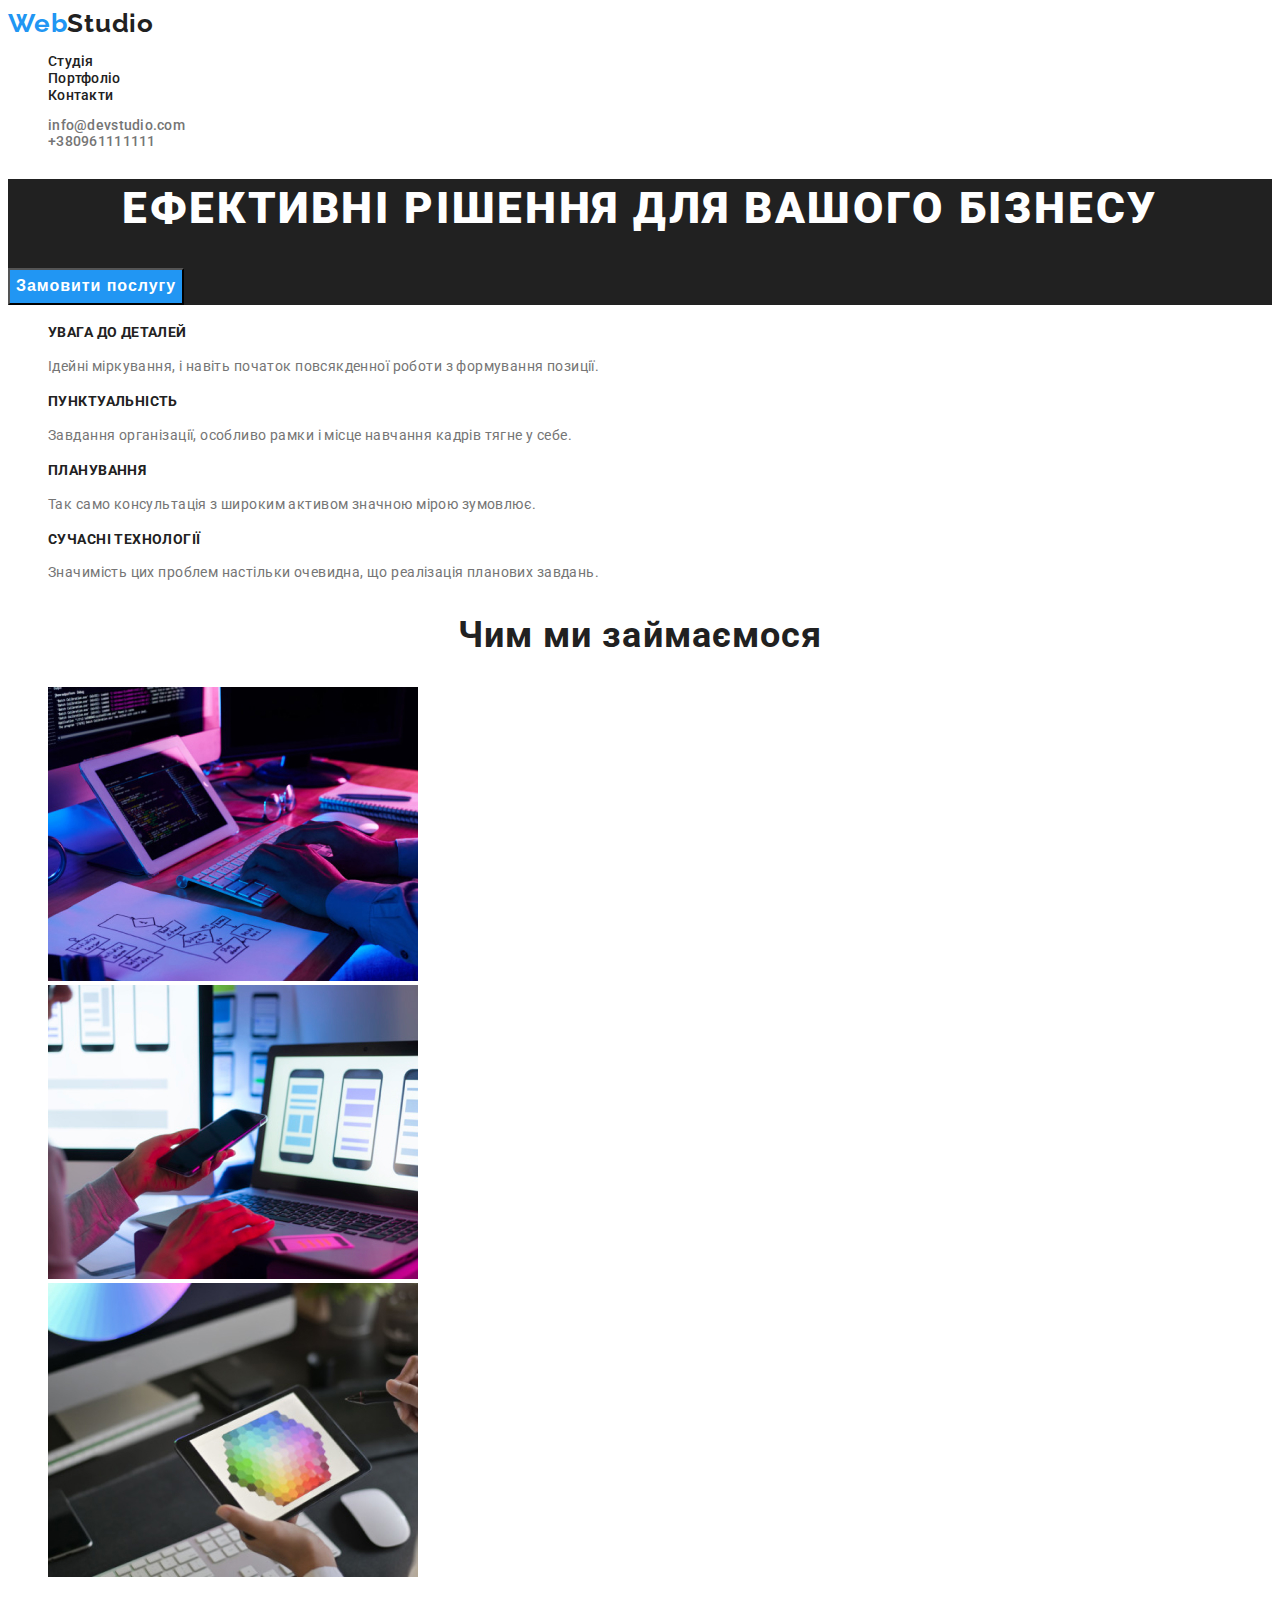
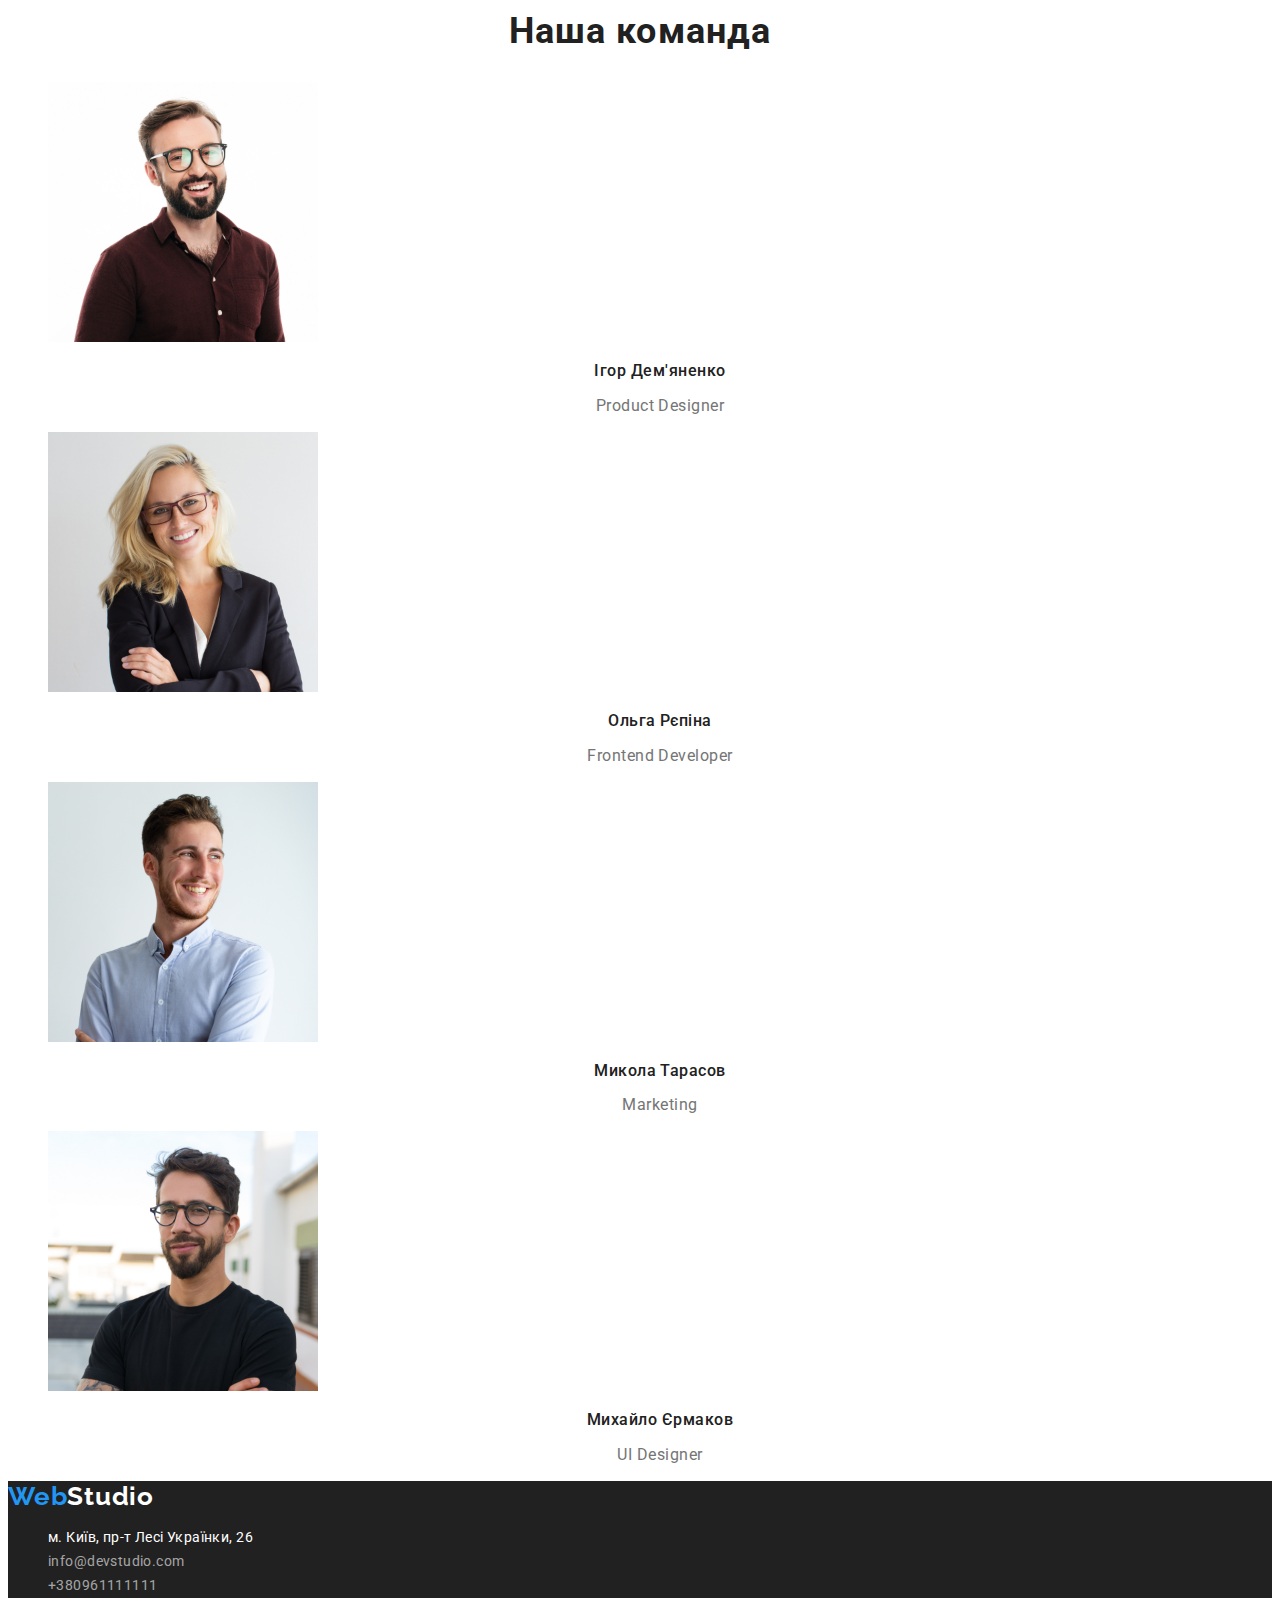
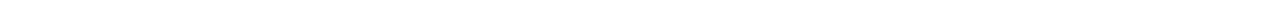
<file: index.html>
<!DOCTYPE html>
<html lang="uk">

<head>
    <meta charset="UTF-8"/>
    <meta http-equiv="X-UA-Compatible" content="IE-edge"/>
    <meta name="viewport" content="width-device-width, initial-scale=1.0"/>
    <title>Web Studio</title>
    <link href="https://fonts.googleapis.com/css2?family=Raleway:wght@700&family=Roboto:wght@400;500;700;900&display=swap" rel="stylesheet">
    <link rel="stylesheet" href="./css/styles.css">
</head>

<body class="page">
    <header class="header">
        <nav class="main-nav">
            <a class="header-logo-link" href="#">Web<span class="header-logo-link-text">Studio</span></a>
                
            <ul class="list">
                <li class="list-item-link"><a class="header-link" href="">Студія </a></li>
                <li class="list-item-link"><a class="header-link" href="./portfolio.html">Портфоліо </a></li>
                <li class="list-item-link"><a class="header-link" href="">Контакти</a></li>
            </ul>
        </nav>
        <ul class="list">
            <li class="list-item"><a class="link-address" href="mailto:info@devstudio.com">info@devstudio.com</a></li>
            <li class="list-item"><a class="link-address" href="tel:+380961111111">+380961111111</a></li>
        </ul>
    </header>
    <main>
        <section class="hero">
            <h1 class="hero-title">Ефективні рішення для вашого бізнесу</h1>
            <button class="btn" type="button">Замовити послугу</button>
        </section>
        <section>
            <h2 class="basics-work"> </h2>
            <ul class="list">
                <li class="works">
                    <h3 class="basic-points">УВАГА ДО ДЕТАЛЕЙ </h3>
                    <p class="points">Ідейні міркування, і навіть початок повсякденної роботи з формування позиції.</p>
                </li>
                <li class="works">
                    <h3 class="basic-points">ПУНКТУАЛЬНІСТЬ</h3>
                    <p class="points">Завдання організації, особливо рамки і місце навчання кадрів тягне у себе.</p>
                </li>
                <li class="works">
                    <h3 class="basic-points">ПЛАНУВАННЯ</h3>
                    <p class="points">Так само консультація з широким активом значною мірою зумовлює.</p>
                </li>
                <li class="works">
                    <h3 class="basic-points">СУЧАСНІ ТЕХНОЛОГІЇ</h3>
                    <p class="points">Значимість цих проблем настільки очевидна, що реалізація планових завдань.</p>
                </li>

            </ul>
        </section>
        <section>
            <h2 class="presented-works"> Чим ми займаємося</h2>
            <ul class="list">
                <li class="list-works"><img class="img" src="./homework/Images/imagesbody/box 1.jpg" alt="розробка" width="370" height="294"> </li>
                <li class="list-works"><img class="img" src="./homework/Images/imagesbody/box 2.jpg" alt="тестування" width="370" height="294"> </li>
                <li class="list-works"><img class="img" src="./homework/Images/imagesbody/box 3.jpg" alt="дизайн" width="370" height="294"> </li>
            </ul>
        </section>
        <section>
            <h2 class="team">Наша команда</h2>
            <ul class="list">
                <li class="list-employees">
                    <img class="img" src="./homework/Images/imagesbody/photo1.jpg" alt="фото співробітника" width="270" height="260">
                    <h3 class="full-name">Ігор Дем'яненко</h3>
                    <p class="position"> Product Designer</p>
                </li>
                <li class="list-employees">
                    <img class="img" src="./homework/Images/imagesbody/photo2.jpg" alt="фото співробітника" width="270" height="260">
                    <h3 class="full-name" >Ольга Рєпіна</h3>
                    <p class="position">Frontend Developer</p>
                </li>
                <li class="list-employees">
                    <img class="img" src="./homework/Images/imagesbody/photo3.jpg" alt="фото співробітника" width="270" height="260">
                    <h3 class="full-name" >Микола Тарасов</h3>
                    <p class="position">Marketing</p>
                </li>
                <li class="list-employees">
                    <img class="img" src="./homework/Images/imagesbody/photo4.jpg" alt="фото співробітника" width="270" height="260">
                    <h3 class="full-name" >Михайло Єрмаков</h3>
                    <p class="position">UI Designer</p>
                </li>
            </ul>
        </section>
    </main>
    <footer class="footer">
        <a  class="footer-logo-link" href="#">Web<span class="footer-logo-link-text">Studio</span></a>
        <address class="footer-address">
        <ul class="footer-address-list">
            <li class="footer-address-list-item"><a class="link" href="https://www.google.com/maps/place/%D0%B1%D1%83%D0%BB.+%D0%9B%D0%B5%D1%81%D0%B8+%D0%A3%D0%BA%D1%80%D0%B0%D0%B8%D0%BD%D0%BA%D0%B8,+26,+%D0%9A%D0%B8%D0%B5%D0%B2,+02000/@50.4265807,30.5383858,17z/data=!3m1!4b1!4m5!3m4!1s0x40d4cf0e033ecbe9:0x57a4dffefec77da0!8m2!3d50.4265807!4d30.5383858">м. Київ, пр-т Лесі Українки, 26</a></li>
            <li class="footer-address-item"><a class="link" href="mailto:info@devstudio.com">info@devstudio.com</a></li>
            <li class="footer-address-item"><a class="link" href="tel:+380961111111">+380961111111</a></li>
        </ul>
        </address>
    </footer>

</body>

</html>
</file>
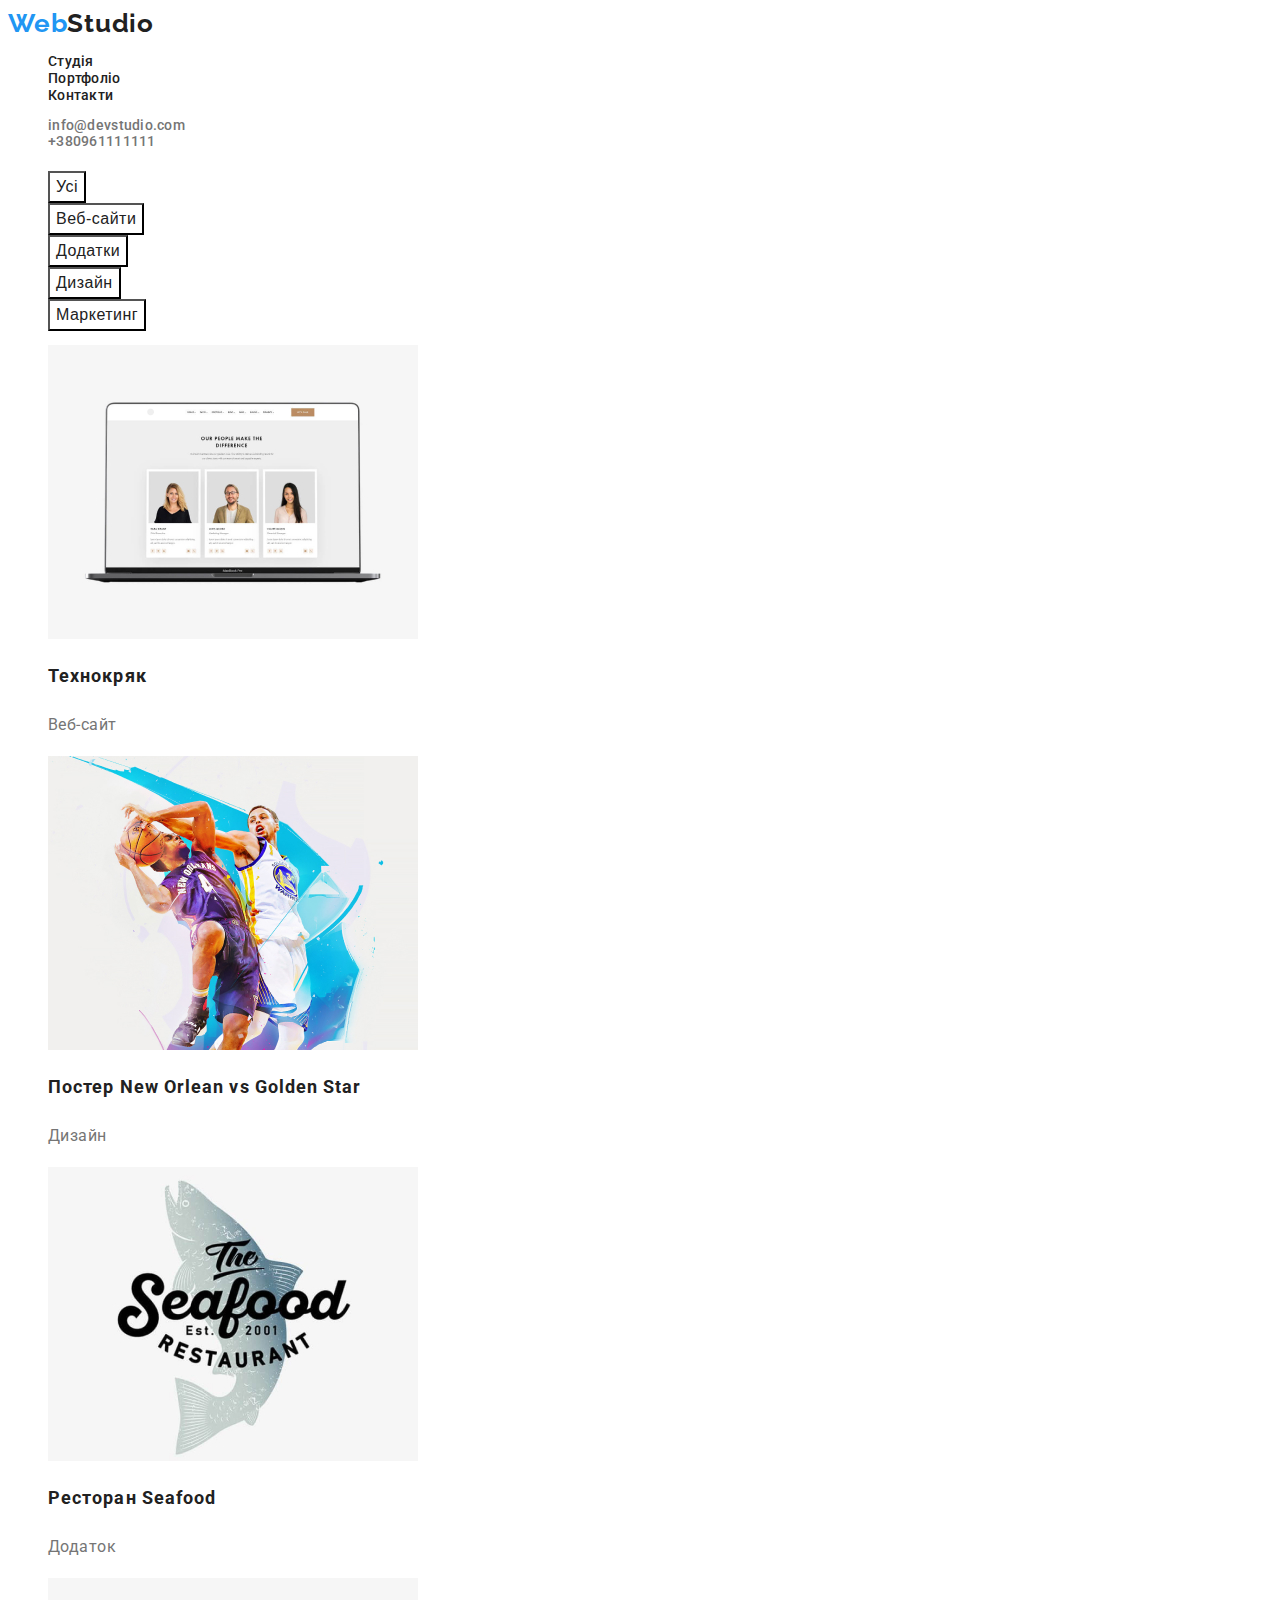
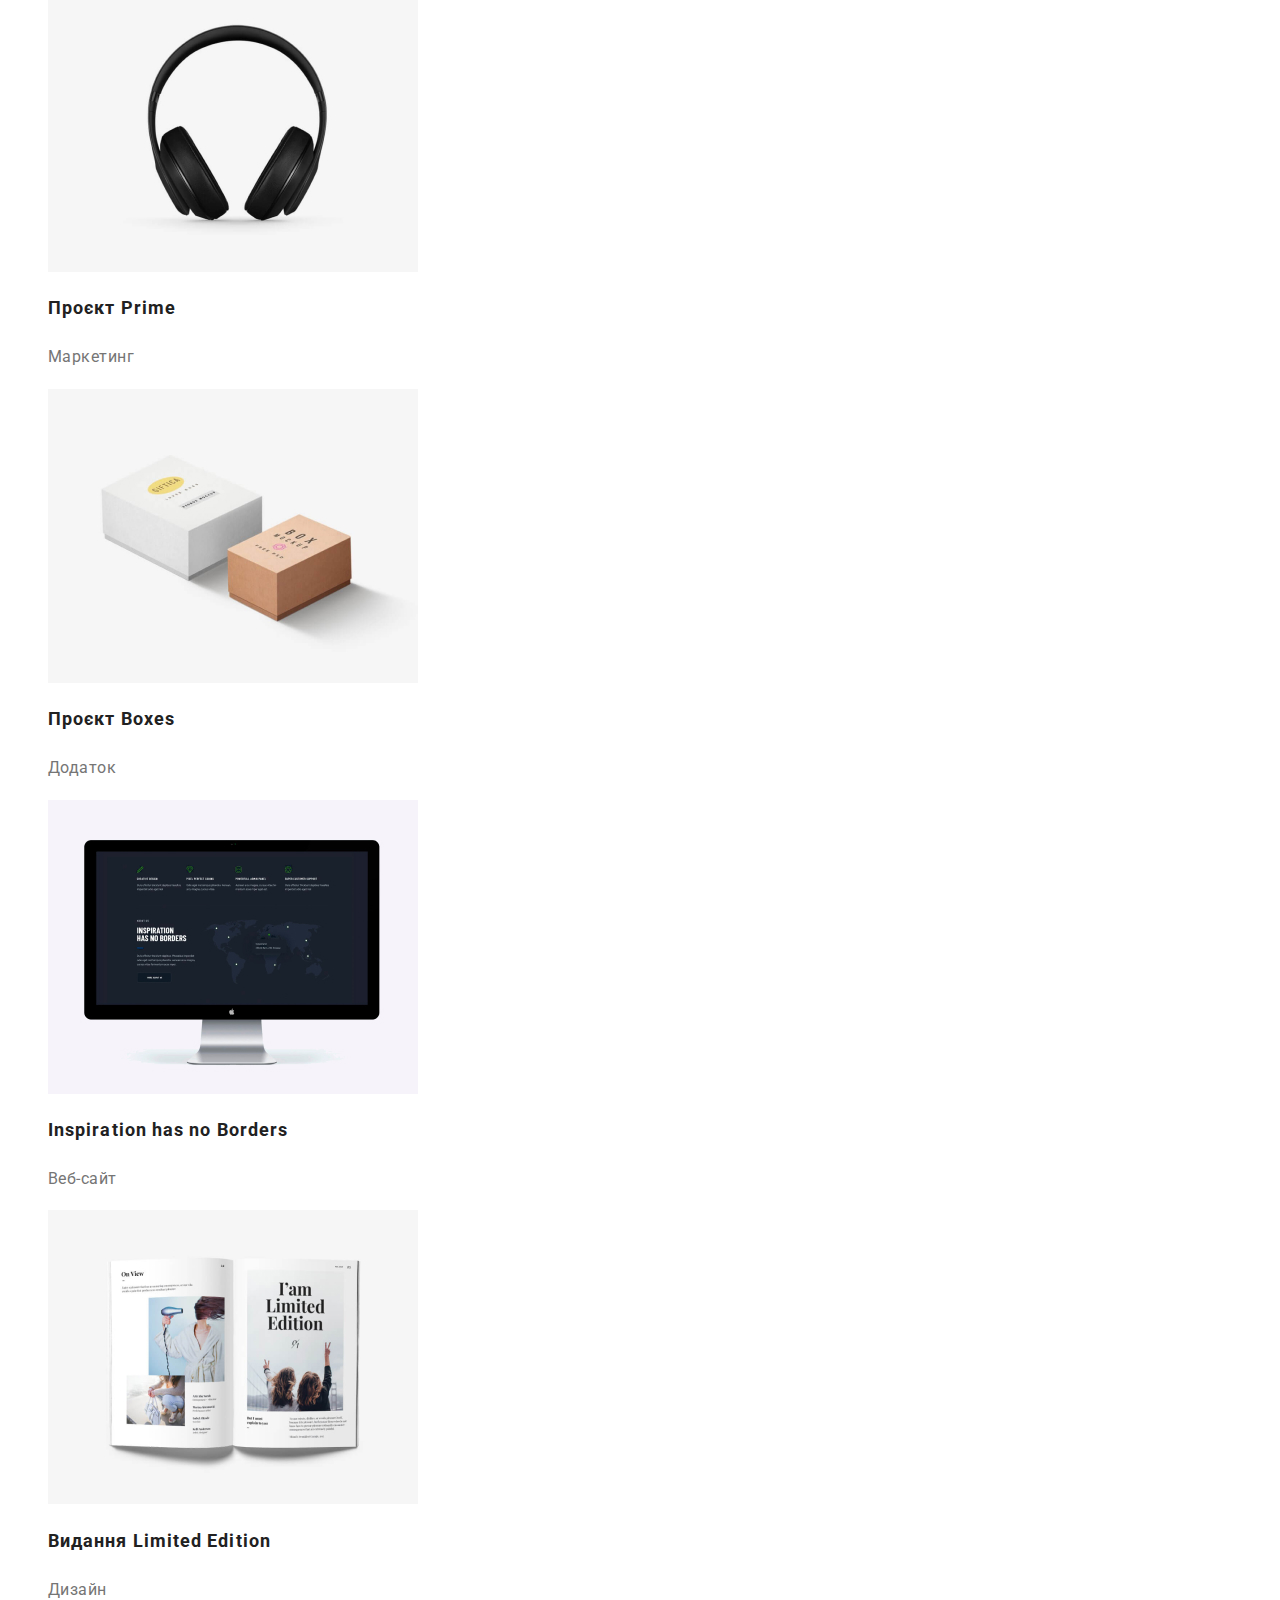
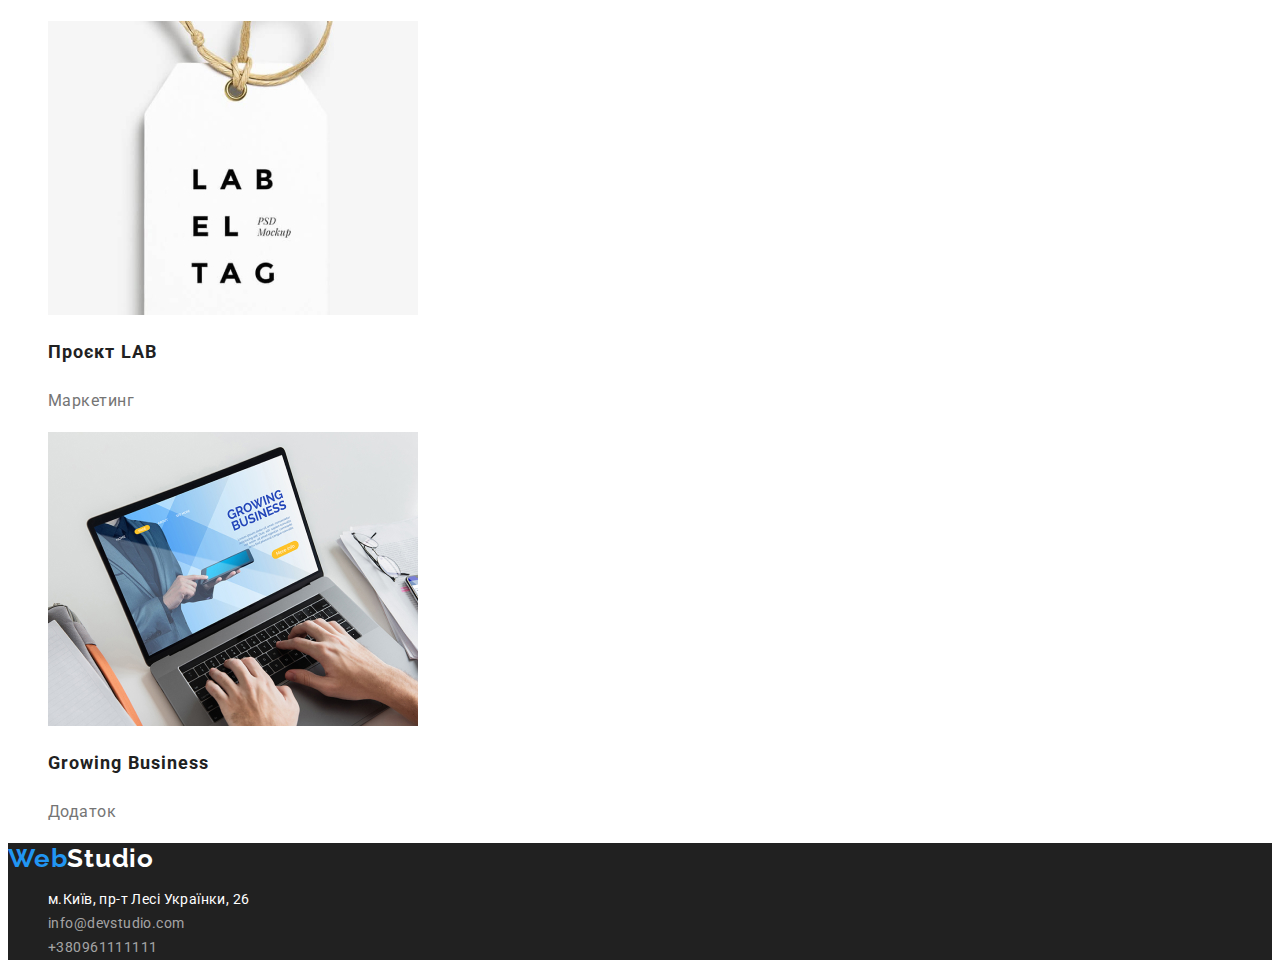
<file: portfolio.html>
<!DOCTYPE html>
<html lang="uk">

<head>
    <meta charset="UTF-8"/>
    <meta http-equiv="X-UA-Compatible" content="IE-edge"/>
    <meta name="viewport" content="width-device-width, initial-scale=1.0"/>
    <title>Портфоліо</title>
    <link href="https://fonts.googleapis.com/css2?family=Raleway:wght@700&family=Roboto:wght@400;500;700;900&display=swap" rel="stylesheet">
    <link rel="stylesheet" href="./css/styles.css" />
</head>
<body class="page">
    <header class="header">
        <nav class="main-nav">
            <a  class="header-logo-link" href="#"> Web<span class="header-logo-link-text">Studio</span></a>
            <ul class="list">
                <li class="list-item-link"><a class="header-link" href="./index.html">Студія </a></li>
                <li class="list-item-link"><a class="header-link" href="">Портфоліо </a></li>
                <li class="list-item-link"><a class="header-link"  href="">Контакти</a></li>
            </ul>
        </nav>
        <ul class="list">
            <li class="list-item"><a class="link-address" href="mailto:info@devstudio.com">info@devstudio.com</a></li>
            <li class="list-item"><a class="link-address" href="tel:+380961111111">+380961111111</a></li>
        </ul>
    </header>
    <main>
       
        <section>
            <h1 class=""></h1>
            <ul class="list">
                <li> <button type="button"class="main-buttons" >Усі</button></li>
                <li> <button type="button"class="main-buttons">Веб-сайти</button></li>
                <li> <button type="button"class="main-buttons">Додатки</button></li>
                <li> <button type="button"class="main-buttons">Дизайн</button></li>
                <li> <button type="button"class="main-buttons">Маркетинг</button></li>
            </ul>
            <ul class="list">
                <li class="works">
                    <a class="link" href=""> 
                    <img class="img" src="./homework/Images/imagesbody/images portfolio/img web.jpg" alt="технокряк" width="370" height="294">
        
                    <h2 class="basic-point">Технокряк</h2>
                    <p class="point">Веб-сайт</p>
                    </a>
                </li>
                <li class="works">
                    <a class="link" href="">
                    <img class="img" src="./homework/Images/imagesbody/images portfolio/img design.jpg" alt="Постер дизайну" width="370" height="294">
                    <h2 class="basic-point">Постер New Orlean vs Golden Star</h2>
                    <p class="point">Дизайн</p>
                    </a>
                </li>
                <li class="works">
                    <a class="link" href="">
                    <img class="img" src="./homework/Images/imagesbody/images portfolio/img addition.jpg" alt="Додаток" width="370" height="294">
                    <h2 class="basic-point">Ресторан Seafood</h2>
                    <p class="point">Додаток</p>
                    </a>
                </li>
                <li class="works">
                    <a class="link" href="">
                    <img class="img" src="./homework/Images/imagesbody/images portfolio/img progect prime.jpg" alt="Проєкт прайм" width="370" height="294">
                    <h2 class="basic-point">Проєкт Prime</h2>
                    <p class="point">Маркетинг</p>
                    </a>
                </li>
                <li class="works">
                    <a class="link" href="">
                    <img class="img" src="./homework/Images/imagesbody/images portfolio/img progect boxes.jpg" alt="Проєкт Boxes" width="370" height="294">
                    <h2 class="basic-point">Проєкт Boxes</h2>
                    <p class="point">Додаток</p>
                    </a>
                </li>
                <li class="works">
                    <a class="link" href="">
                    <img class="img" src="./homework/Images/imagesbody/images portfolio/img web2.jpg" alt="Веб-сайт" width="370" height="294">
                    <h2 class="basic-point">Inspiration has no Borders</h2>
                    <p class="point">Веб-сайт</p>
                    </a>
                </li>
                <li class="works">
                    <a class="link" href="">
                    <img class="img" src="./homework/Images/imagesbody/images portfolio/img design edition.jpg" alt="Видання Limited Edition" width="370" height="294">
                    <h2 class="basic-point">Видання Limited Edition</h2>
                    <p class="point">Дизайн</p>
                    </a>
                </li>
                <li class="works">
                    <a class="link" href="">
                    <img class="img" src="./homework/Images/imagesbody/images portfolio/img progect lab.jpg" alt="Проєкт LAB" width="370" height="294">
                    <h2 class="basic-point">Проєкт LAB</h2>
                    <p class="point">Маркетинг</p>
                    </a>
                </li>
                <li class="works">
                    <a class="link" href="">
                    <img class="img" src="./homework/Images/imagesbody/images portfolio/img growing business.jpg" alt="Додаток для бізнесу" width="370"height="294">
                    <h2 class="basic-point">Growing Business</h2>
                    <p class="point">Додаток</p>
                    </a>
                </li>
            </ul>
        </section>
    </main>
    <footer class="footer">
        <a class="footer-logo-link" href="#"> Web<span class="footer-logo-link-text">Studio</span> </a>
        <address class="footer-address">
            <ul class="footer-address-list">
                <li class="footer-address-list-item"><a class="link"href="https://www.google.com/maps/place/%D0%B1%D1%83%D0%BB.+%D0%9B%D0%B5%D1%81%D0%B8+%D0%A3%D0%BA%D1%80%D0%B0%D0%B8%D0%BD%D0%BA%D0%B8,+26,+%D0%9A%D0%B8%D0%B5%D0%B2,+02000/@50.4265807,30.5383858,17z/data=!3m1!4b1!4m5!3m4!1s0x40d4cf0e033ecbe9:0x57a4dffefec77da0!8m2!3d50.4265807!4d30.5383858">м.Київ, пр-т Лесі Українки, 26</a></li>
                <li class="footer-address-item"><a class="link" href="mailto:info@devstudio.com">info@devstudio.com</a></li>
                <li class="footer-address-item"><a class="link" href="tel:+380961111111">+380961111111</a></li>
            </ul>
        </address>
    </footer>
    
    </body>
    
    </html>
</file>
<file: css/styles.css>
:root{
    /*Fonts*/
    --main-font:'Roboto',sans-serif;
    --secondary-font:'Raleway',sans-serif;
    /*Text colors*/
    --main-txt-cl: #212121;
    --light-txt-cl:#FFFFFF;
    --accent-txt-cl:#2196F3;
    --grey-txt-cl:#757575;
        }
    /*reset*/
    .link{
        text-decoration: none;
        color: currentColor;
    }
    .list{
        list-style: none;
    }
.page {
    background-color: var(--light-txt-cl);
    font-family: Roboto, sans-serif;
}
.logo {
    font-family:var(--secondary-font);
    font-weight: 700;
    font-size: 26px;
    line-height: 1.2;    
    letter-spacing: 0.03em;
    color: var(--accent-txt-cl);
}

.header {
    background-color:var(--light-txt-cl);
}
.header-link{
    text-decoration: none;
    font-weight: 500;
    font-size: 14px;
    line-height: 1.2;
    letter-spacing: 0.02em;
    color: var(--main-txt-cl);
        
}
.header-link:hover,
.header-link:focus{
    color:var(--accent-txt-cl) ;
    cursor: pointer;
}

.hero {
    background-color:var(--main-txt-cl);
}
.hero-title {
    color:var(--light-txt-cl);
    font-weight: 900;
    font-size: 44px;
    line-height: 1.36;
    text-align: center;
    letter-spacing: 0.06em;
    text-transform: uppercase;
}
.btn {
    font-weight: 700;
    font-size: 16px;
    line-height: 1.88;
    display: flex;
    align-items: center;
    text-align: center;
    letter-spacing: 0.06em;
    color: var(--light-txt-cl);
    background-color:var(--accent-txt-cl);
    cursor: pointer;

}
.main.basic-works{
    color: var(--main-txt-cl);
}
.basic-points {
    font-weight: 700;
    font-size: 14px;
    line-height: 1.2;
    letter-spacing: 0.03em;
    text-transform: uppercase;
}
.points{
    font-size: 14px;
    line-height: 1.71;   
    letter-spacing: 0.03em;
    color:var(--grey-txt-cl);
}
.presented-works {
    font-weight: 700;
    font-size: 36px;
    line-height: 1.16;
    text-align: center;
    letter-spacing: 0.03em;
    color: var(--main-txt-cl);
}

.team{
        font-weight: 700;
        font-size: 36px;
        line-height: 1.16;
        text-align: center;
        letter-spacing: 0.03em;
        color:var(--main-txt-cl);
}   
.full-name{
        font-weight: 500;
        font-size: 16px;
        line-height: 1.18;
        text-align: center;
        letter-spacing: 0.03em;
        color: var(--main-txt-cl)

}
.position{
        font-size: 16px;
        line-height: 1.18;
        text-align: center;
        letter-spacing: 0.03em;
        color:var(--grey-txt-cl);
}
.footer{
    background-color:var(--main-txt-cl);
    color:var(--light-txt-cl);
}

.footer-address-list{
        font-size: 14px;
        line-height: 1.71;
        letter-spacing: 0.03em;
        text-decoration: none;
        list-style: none;
        
}
.footer-logo{
    background-color:var(--main-txt-cl);
    font-family:Raleway,sans-serif;
}
.main-buttons{
    font-weight: 500;
    font-size: 16px;
    line-height: 1.62;
    text-align: center;
    letter-spacing: 0.03em;
    color:var(--main-txt-cl);
    background-color:var(--light-txt-cl);
      
}
.main-buttons:hover {
    background-color:var(--accent-txt-cl);
    color: var(--light-txt-cl);
    cursor: pointer;
        /*filter:drop-shadow(0px 0 px 1 px rgba 0)*/
}

.main-buttons:focus {
    background-color:var(--accent-txt-cl);
    color: var(--light-txt-cl);
}
    
.footer-logo-link {
    font-family: Raleway, sans-serif;
    color: var(--accent-txt-cl);
    text-decoration: none;
    font-weight:700;
    font-size: 26px;
    line-height: 1.19;
    letter-spacing: 0.03em;
}
.header-logo-link {
        font-family:Raleway,sans-serif;
        color: var(--accent-txt-cl);
        text-decoration: none;
        font-weight: 700;
        font-size: 26px;
        line-height: 1.19;
        letter-spacing: 0.03em;
}
.header-logo-link-text{
    font-family:Raleway,sans-serif;
    color:var(--main-txt-cl);
}
.footer-logo-link-text {
    font-family:Raleway,sans-serif;
    color:var(--light-txt-cl);
}
.footer-address{
    font-style: normal;
    color: var(--light-txt-cl);
}
.footer-address-list-item:{
    font-size: 14px;
    line-height: 1.71;
    letter-spacing: 0.03em;
    color:var(--light-txt-cl);
    text-decoration: none;
    list-style: none;
}
.footer-address-item {
    color: rgba(255, 255, 255, 0.6)

}
.list {
    font-size: 14px;
    line-height: 1.14;
    letter-spacing: 0.02em;
    color: var(--main-txt-cl);
}
.link-address {
    text-decoration: none;
    font-weight: 500;
    font-size: 14px;
    line-height: 1.14;
    letter-spacing: 0.02em;
    color: var(--grey-txt-cl);
}
.link-address:hover{
    color: var(--accent-txt-cl);
    cursor: pointer;
    /*filter:drop-shadow(0px 0 px 1 px rgba 0)*/

}
.link-address:focus{
    color: var(--accent-txt-cl);
    cursor: pointer;

}
.basic-point {
    font-weight: 700;
    font-size: 18px;
    line-height: 2;
    /* identical to box height, or 200% */
    letter-spacing: 0.06em;
    color:var(--main-txt-cl);
}
.point {
    font-weight: 400;
    font-size: 16px;
    line-height: 1.88;
    /* identical to box height, or 188% */
    letter-spacing: 0.03em;
    color: var(--grey-txt-cl);
}
.list-item-link:hover {
    color: var(--main-txt-cl);
    cursor: pointer;
    /*filter:drop-shadow(0px 0 px 1 px rgba 0)*/

}
.list-item-link:focus{
    color: var(--accent-txt-cl);
    cursor: pointer;
       
}
</file>
